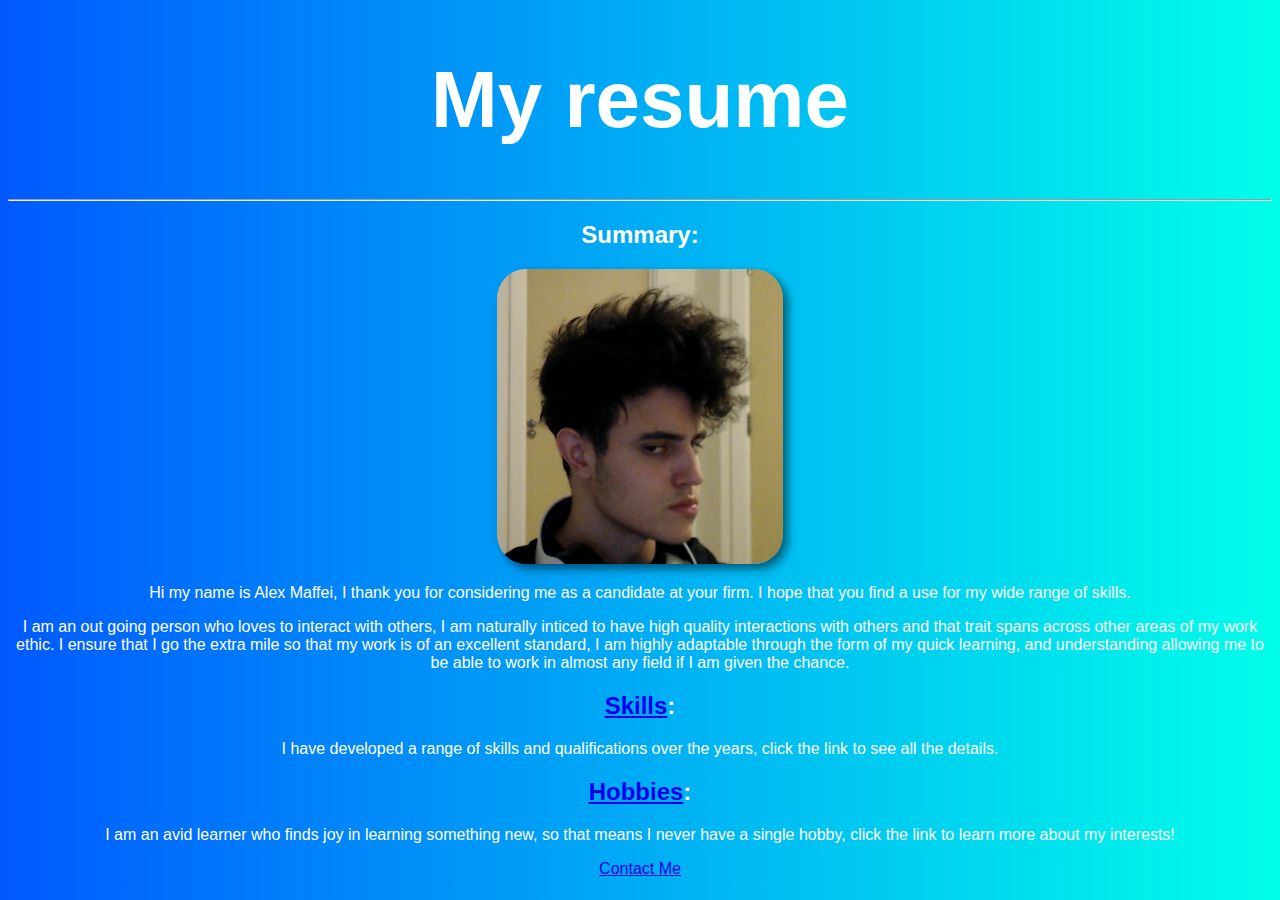
<file: index.html>
<!DOCTYPE html>
<html lang="en">

<head>
    <link
    rel="stylesheet"
    href="./style.css">
    <meta charset="UTF-8">
    <meta name="viewport" content="width=device-width, initial-scale=1.0">
    <style>
        *{
            font-family: sans-serif; text-align: center;
        }
    </style>

    <title>My Resume</title>
</head>
<h1 style="font-size:5rem">My resume</h1>
<hr/>
<body>
    <h2>Summary:</h2>
    <img class="img-container" src="assets/My Photo.png"/>
    <p>Hi my name is Alex Maffei, I thank you for considering me as a candidate at your firm. I hope that you find a use for my wide range of skills.</p>
    <p>I am an out going person who loves to interact with others, I am naturally inticed to have high quality interactions with others and that trait spans across other areas of my work ethic. I ensure that I go the extra mile so that my work is of an excellent standard, I am highly adaptable through the form of my quick learning, and understanding allowing me to be able to work in almost any field if I am given the chance.</p>
    <h2><a href="skills.html">Skills</a>:</h2>
    <p>I have developed a range of skills and qualifications over the years, click the link to see all the details.</p>
    <h2><a href="hobbies.html">Hobbies</a>:</h2>
    <p>I am an avid learner who finds joy in learning something new, so that means I never have a single hobby, click the link to learn more about my interests!</p>

</body>
<footer>
    <a href="./contact.html">Contact Me</a>
</footer>
</html>
</file>
<file: style.css>
.img-container{
    border-radius: 10%;
    box-shadow: 5px 5px 10px rgba(0, 0, 0, 0.5);
}

html{
        background-image: linear-gradient(to right, rgb(0, 89, 255) , rgb(0, 255, 234));
      
}
p,h2,h3,title,h1,li {
    color: white;
}
</file>
